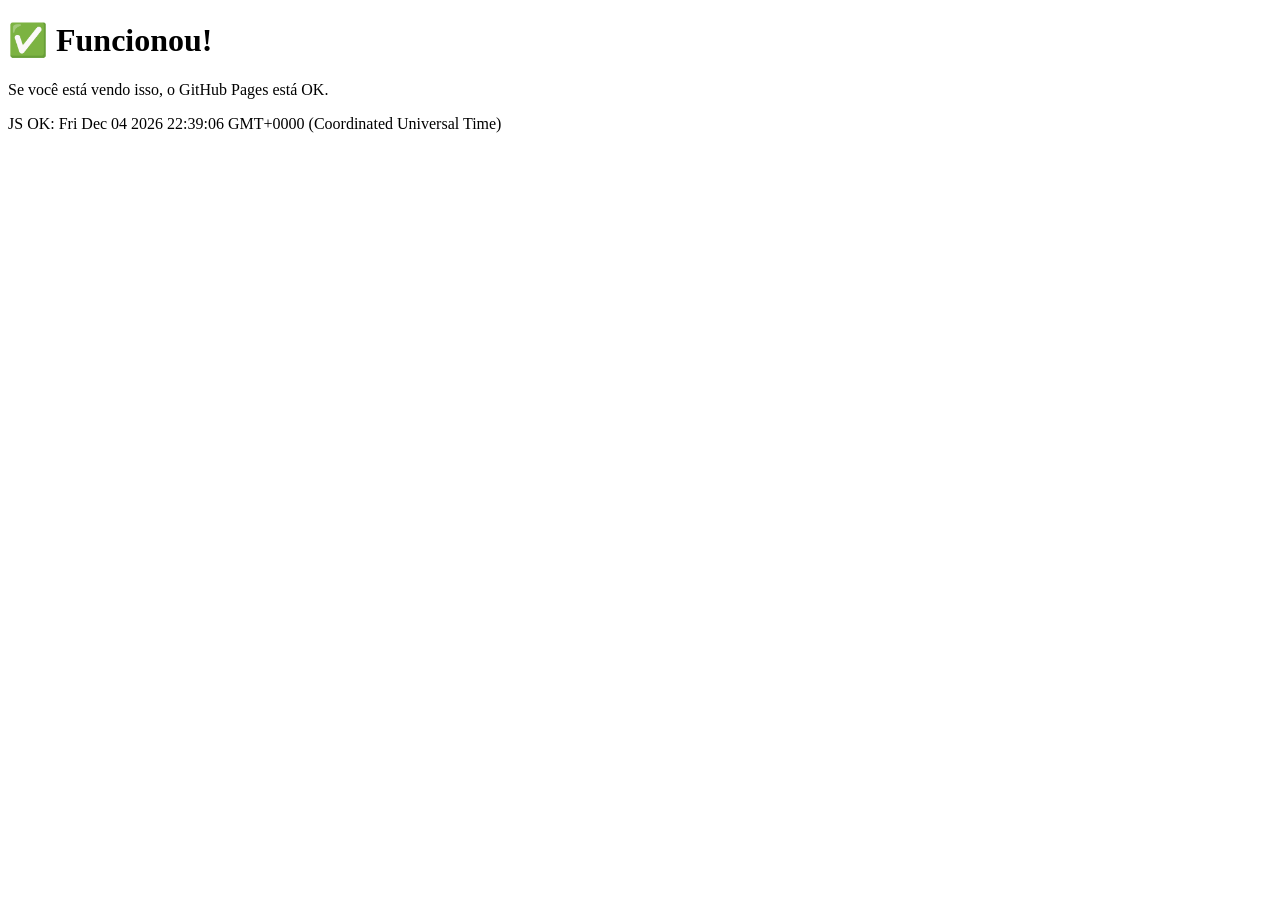
<file: teste.html>
<!DOCTYPE html>
<html><head><meta charset="UTF-8"><title>Teste</title></head>
<body>
<h1>✅ Funcionou!</h1>
<p>Se você está vendo isso, o GitHub Pages está OK.</p>
<script>
document.body.innerHTML += '<p>JS OK: ' + new Date() + '</p>';
</script>
</body></html>
</file>
